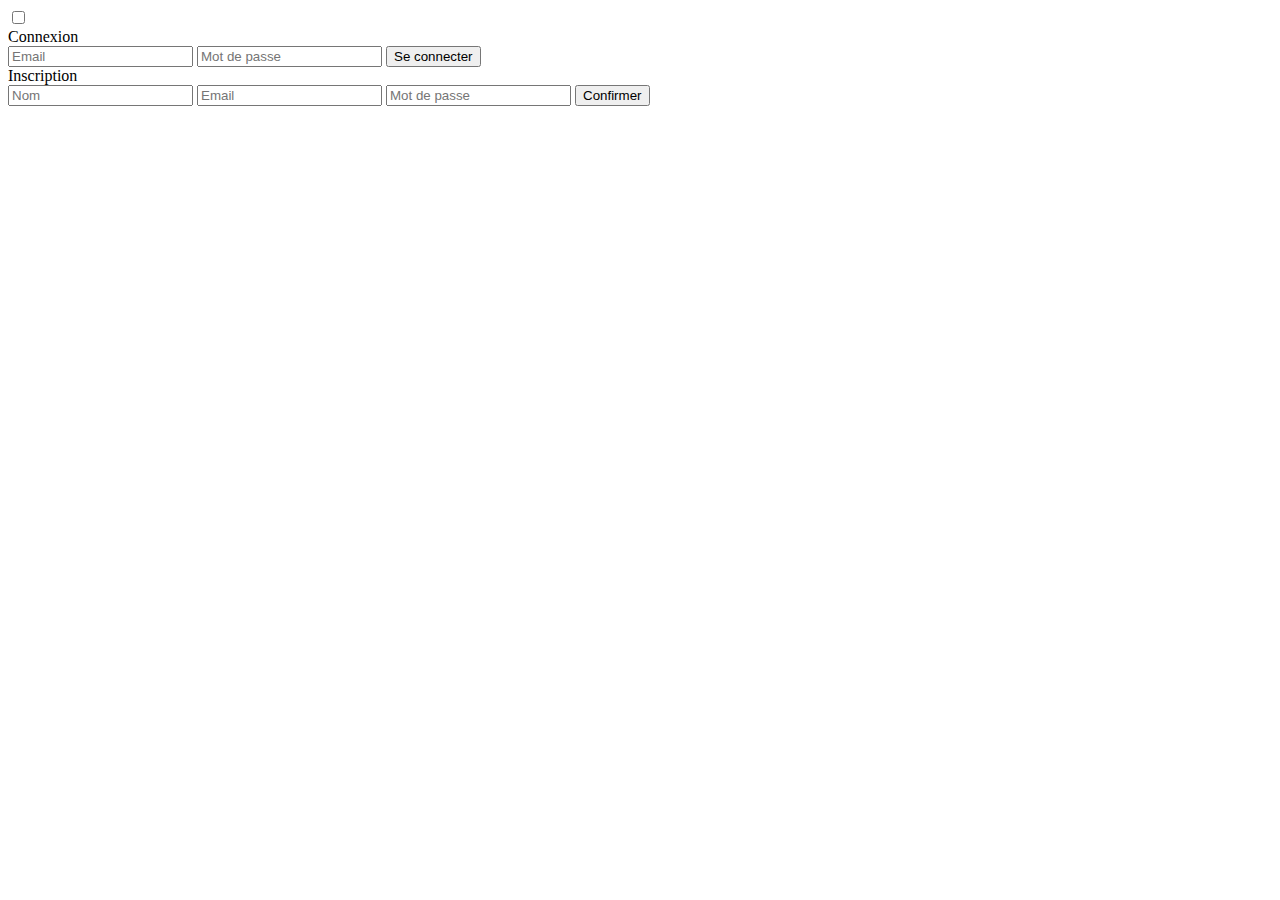
<file: api/src/main/resources/templates/login.html>
<!DOCTYPE html>
<html lang="fr" xmlns:th="http://www.thymeleaf.org">
<head>
    <meta charset="UTF-8">
    <title>Connexion</title>
    <link rel="stylesheet" th:href="@{/css/styleLogin.css}">
</head>
<body>
<div class="wrapper">
    <div class="card-switch">
        <label class="switch">
            <input type="checkbox" class="toggle">
            <span class="slider"></span>
            <span class="card-side"></span>
            <div class="flip-card__inner">
                <!-- Login Form -->
                <div class="flip-card__front">
                    <div class="title">Connexion</div>
                    <form class="flip-card__form" method="post" th:action="@{/login}">
                        <input class="flip-card__input" name="username" placeholder="Email" type="email" required>
                        <input class="flip-card__input" name="password" placeholder="Mot de passe" type="password" required>
                        <button class="flip-card__btn" type="submit">Se connecter</button>
                    </form>
                </div>


                <!-- Sign Up Form (non fonctionnel pour Spring Security par défaut) -->
                <div class="flip-card__back">
                    <div class="title">Inscription</div>
                    <form class="flip-card__form" action="#">
                        <input class="flip-card__input" placeholder="Nom" type="text">
                        <input class="flip-card__input" name="email" placeholder="Email" type="email">
                        <input class="flip-card__input" name="password" placeholder="Mot de passe" type="password">
                        <button class="flip-card__btn">Confirmer</button>
                    </form>
                </div>
            </div>
        </label>
    </div>
</div>
</body>
</html>
</file>
